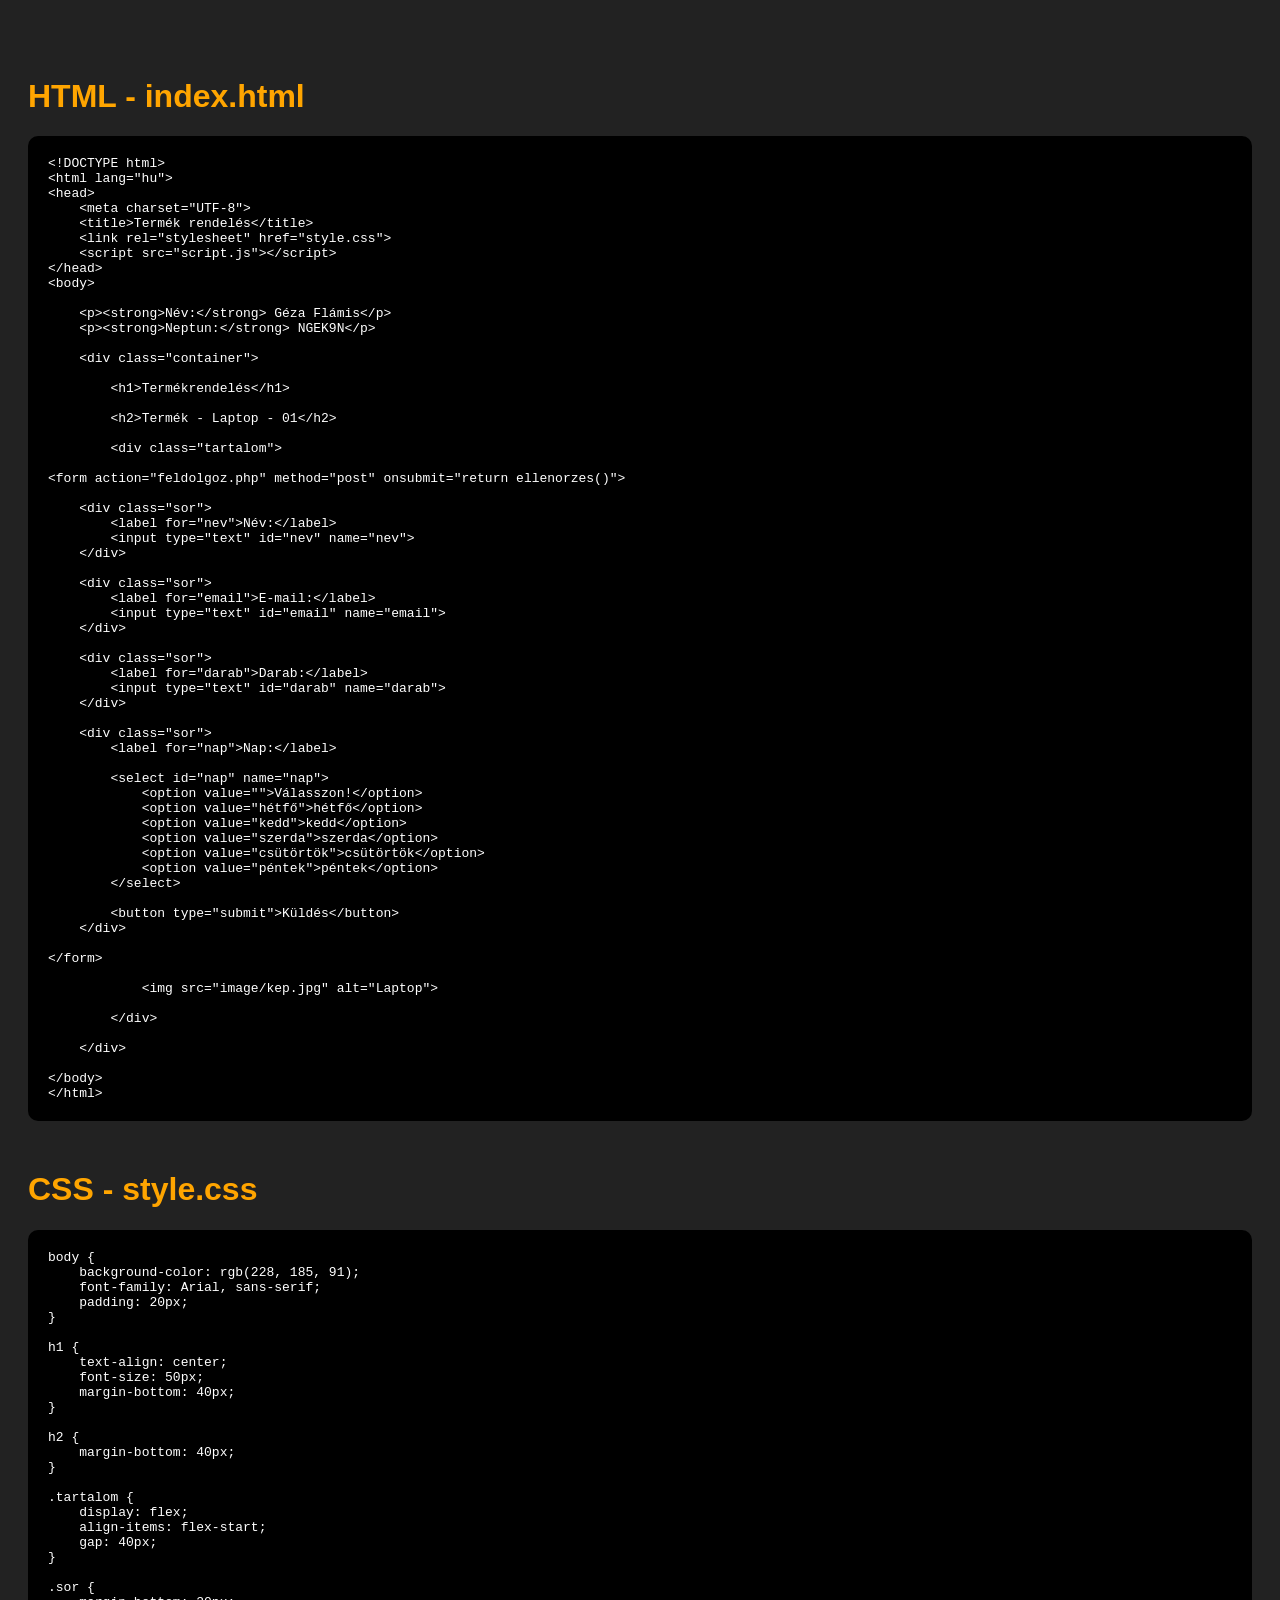
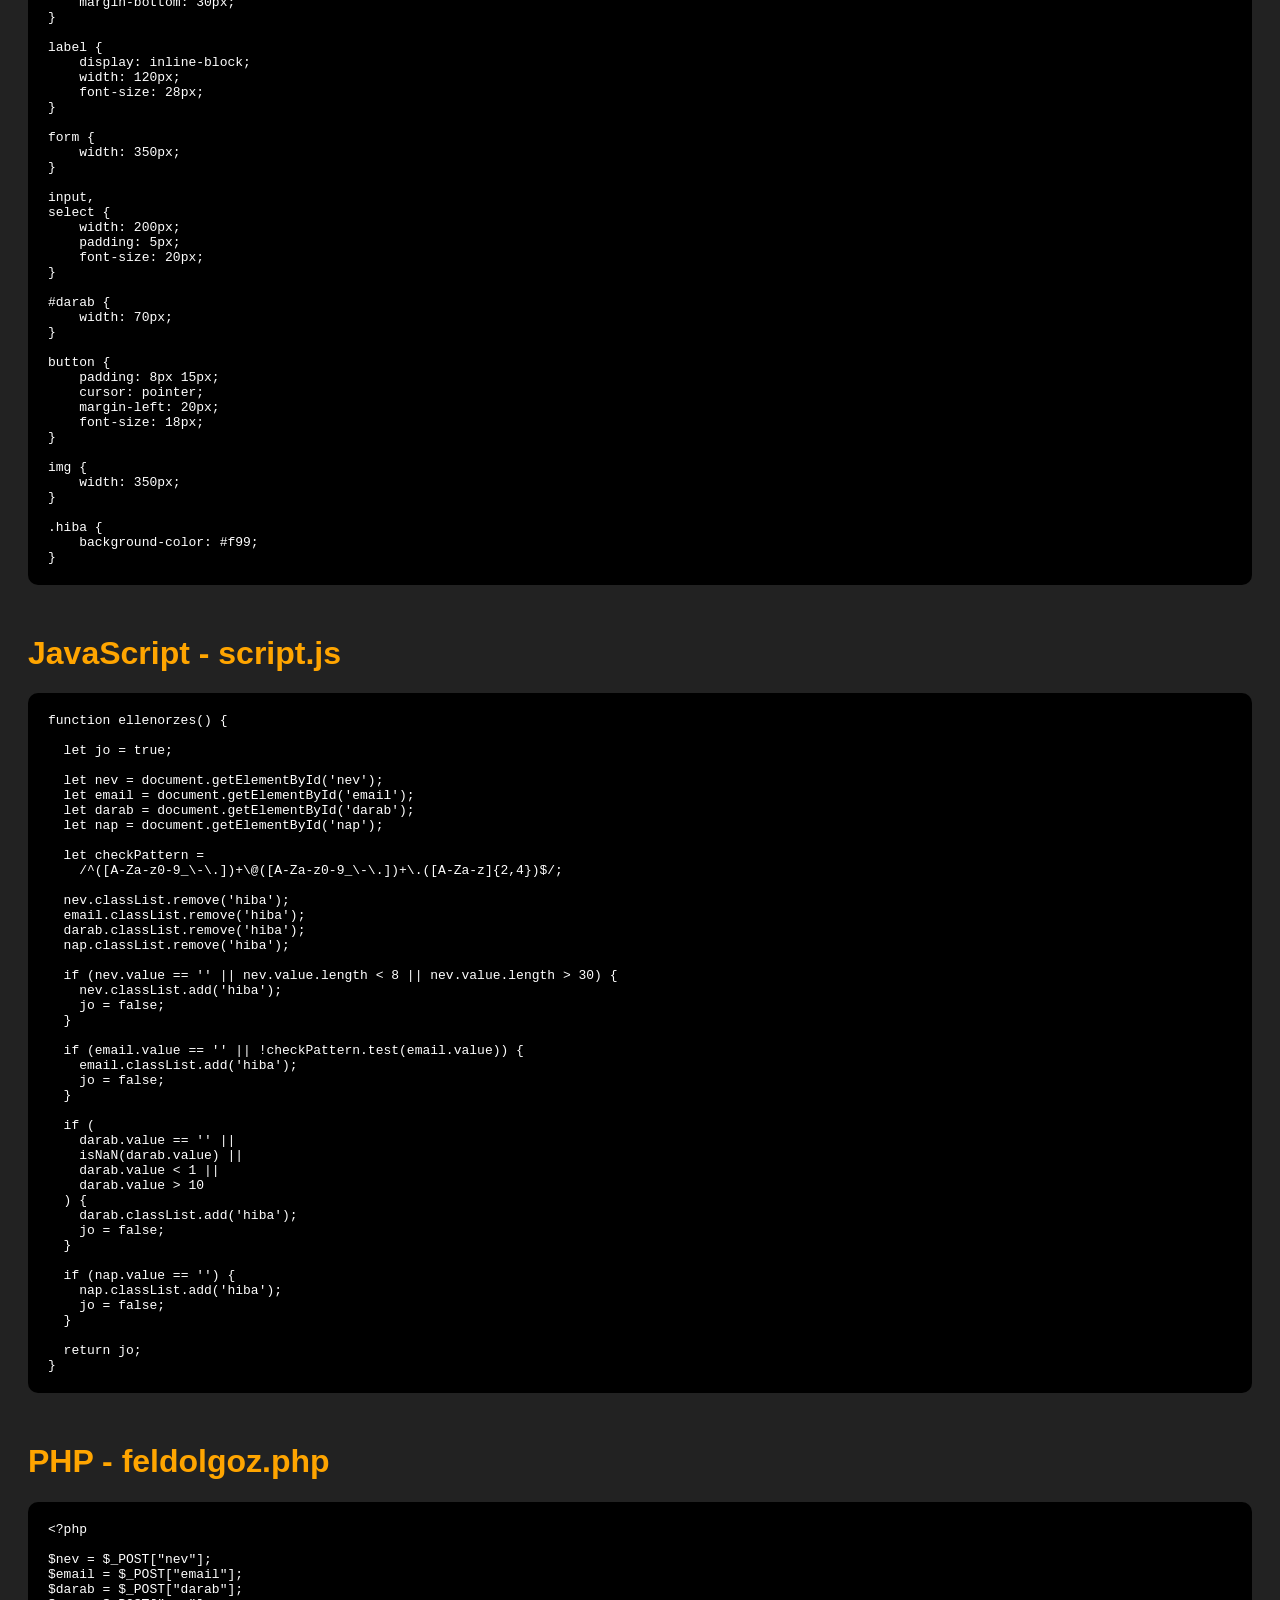
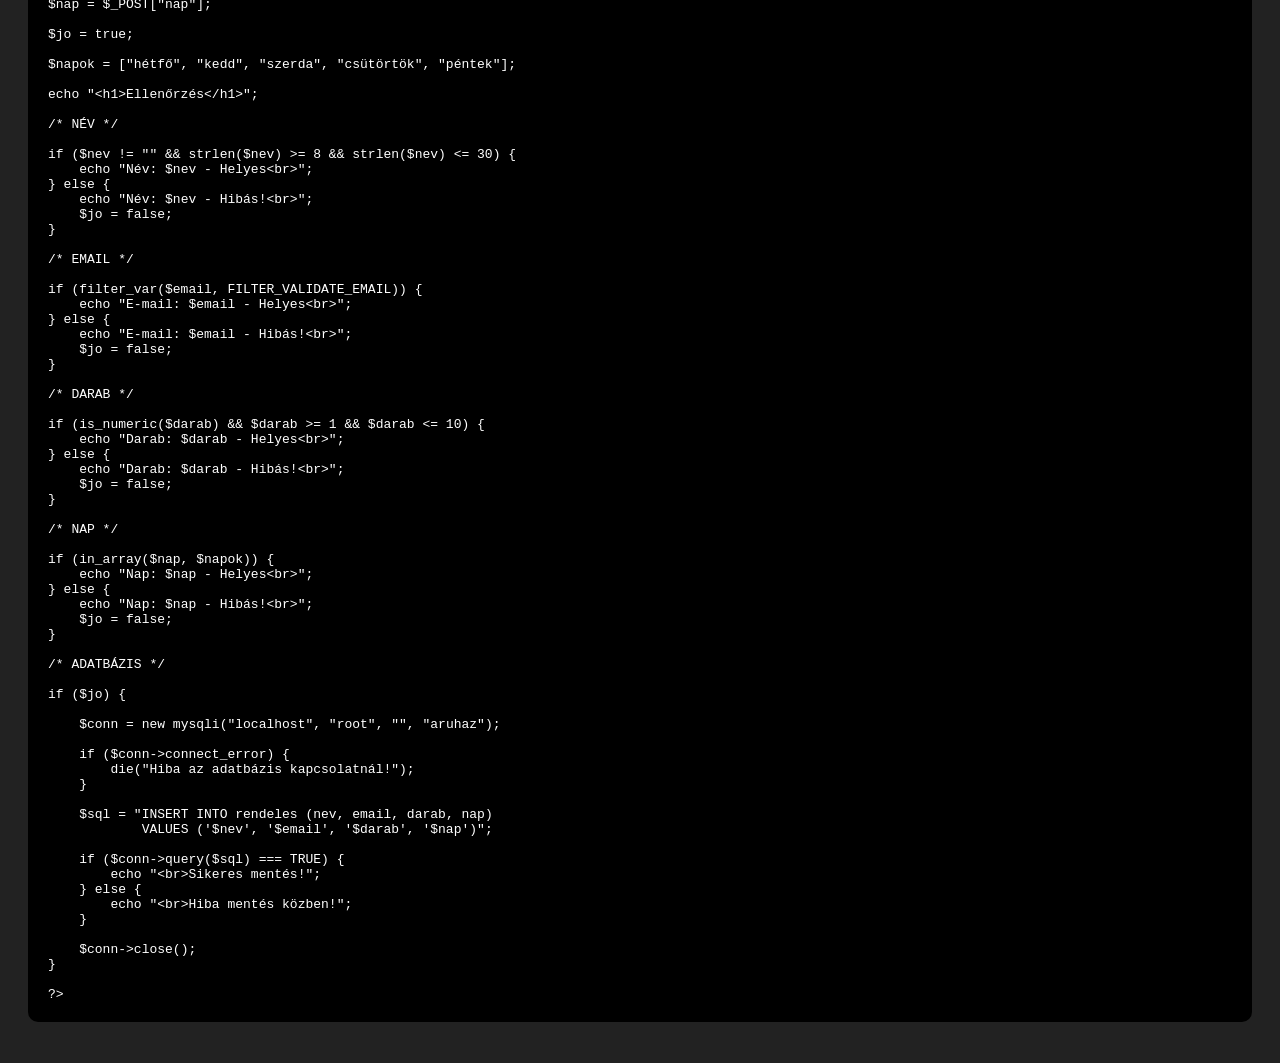
<file: index.html>
<!DOCTYPE html>
<html lang="hu">
<head>
    <meta charset="UTF-8">
    <title>ZH megoldás</title>

    <style>

        body{
            background-color: #222;
            color: white;
            font-family: Arial;
            padding: 20px;
        }

        h1{
            color: orange;
            margin-top: 50px;
        }

        pre{
            background-color: black;
            padding: 20px;
            border-radius: 10px;
            overflow-x: auto;
            white-space: pre-wrap;
        }

    </style>

</head>
<body>

<h1>HTML - index.html</h1>

<pre>
&lt;!DOCTYPE html&gt;
&lt;html lang="hu"&gt;
&lt;head&gt;
    &lt;meta charset="UTF-8"&gt;
    &lt;title&gt;Termék rendelés&lt;/title&gt;
    &lt;link rel="stylesheet" href="style.css"&gt;
    &lt;script src="script.js"&gt;&lt;/script&gt;
&lt;/head&gt;
&lt;body&gt;

    &lt;p&gt;&lt;strong&gt;Név:&lt;/strong&gt; Géza Flámis&lt;/p&gt;
    &lt;p&gt;&lt;strong&gt;Neptun:&lt;/strong&gt; NGEK9N&lt;/p&gt;
    
    &lt;div class="container"&gt;

        &lt;h1&gt;Termékrendelés&lt;/h1&gt;

        &lt;h2&gt;Termék - Laptop - 01&lt;/h2&gt;

        &lt;div class="tartalom"&gt;

&lt;form action="feldolgoz.php" method="post" onsubmit="return ellenorzes()"&gt;

    &lt;div class="sor"&gt;
        &lt;label for="nev"&gt;Név:&lt;/label&gt;
        &lt;input type="text" id="nev" name="nev"&gt;
    &lt;/div&gt;

    &lt;div class="sor"&gt;
        &lt;label for="email"&gt;E-mail:&lt;/label&gt;
        &lt;input type="text" id="email" name="email"&gt;
    &lt;/div&gt;

    &lt;div class="sor"&gt;
        &lt;label for="darab"&gt;Darab:&lt;/label&gt;
        &lt;input type="text" id="darab" name="darab"&gt;
    &lt;/div&gt;

    &lt;div class="sor"&gt;
        &lt;label for="nap"&gt;Nap:&lt;/label&gt;

        &lt;select id="nap" name="nap"&gt;
            &lt;option value=""&gt;Válasszon!&lt;/option&gt;
            &lt;option value="hétfő"&gt;hétfő&lt;/option&gt;
            &lt;option value="kedd"&gt;kedd&lt;/option&gt;
            &lt;option value="szerda"&gt;szerda&lt;/option&gt;
            &lt;option value="csütörtök"&gt;csütörtök&lt;/option&gt;
            &lt;option value="péntek"&gt;péntek&lt;/option&gt;
        &lt;/select&gt;

        &lt;button type="submit"&gt;Küldés&lt;/button&gt;
    &lt;/div&gt;

&lt;/form&gt;

            &lt;img src="image/kep.jpg" alt="Laptop"&gt;

        &lt;/div&gt;

    &lt;/div&gt;

&lt;/body&gt;
&lt;/html&gt;
</pre>

<h1>CSS - style.css</h1>

<pre>
body {
    background-color: rgb(228, 185, 91);
    font-family: Arial, sans-serif;
    padding: 20px;
}

h1 {
    text-align: center;
    font-size: 50px;
    margin-bottom: 40px;
}

h2 {
    margin-bottom: 40px;
}

.tartalom {
    display: flex;
    align-items: flex-start;
    gap: 40px;
}

.sor {
    margin-bottom: 30px;
}

label {
    display: inline-block;
    width: 120px;
    font-size: 28px;
}

form {
    width: 350px;
}

input,
select {
    width: 200px;
    padding: 5px;
    font-size: 20px;
}

#darab {
    width: 70px;
}

button {
    padding: 8px 15px;
    cursor: pointer;
    margin-left: 20px;
    font-size: 18px;
}

img {
    width: 350px;
}

.hiba {
    background-color: #f99;
}
</pre>

<h1>JavaScript - script.js</h1>

<pre>
function ellenorzes() {

  let jo = true;

  let nev = document.getElementById('nev');
  let email = document.getElementById('email');
  let darab = document.getElementById('darab');
  let nap = document.getElementById('nap');

  let checkPattern =
    /^([A-Za-z0-9_\-\.])+\@([A-Za-z0-9_\-\.])+\.([A-Za-z]{2,4})$/;

  nev.classList.remove('hiba');
  email.classList.remove('hiba');
  darab.classList.remove('hiba');
  nap.classList.remove('hiba');

  if (nev.value == '' || nev.value.length < 8 || nev.value.length > 30) {
    nev.classList.add('hiba');
    jo = false;
  }

  if (email.value == '' || !checkPattern.test(email.value)) {
    email.classList.add('hiba');
    jo = false;
  }

  if (
    darab.value == '' ||
    isNaN(darab.value) ||
    darab.value < 1 ||
    darab.value > 10
  ) {
    darab.classList.add('hiba');
    jo = false;
  }

  if (nap.value == '') {
    nap.classList.add('hiba');
    jo = false;
  }

  return jo;
}
</pre>

<h1>PHP - feldolgoz.php</h1>

<pre>
&lt;?php

$nev = $_POST["nev"];
$email = $_POST["email"];
$darab = $_POST["darab"];
$nap = $_POST["nap"];

$jo = true;

$napok = ["hétfő", "kedd", "szerda", "csütörtök", "péntek"];

echo "&lt;h1&gt;Ellenőrzés&lt;/h1&gt;";

/* NÉV */

if ($nev != "" && strlen($nev) >= 8 && strlen($nev) <= 30) {
    echo "Név: $nev - Helyes&lt;br&gt;";
} else {
    echo "Név: $nev - Hibás!&lt;br&gt;";
    $jo = false;
}

/* EMAIL */

if (filter_var($email, FILTER_VALIDATE_EMAIL)) {
    echo "E-mail: $email - Helyes&lt;br&gt;";
} else {
    echo "E-mail: $email - Hibás!&lt;br&gt;";
    $jo = false;
}

/* DARAB */

if (is_numeric($darab) && $darab >= 1 && $darab <= 10) {
    echo "Darab: $darab - Helyes&lt;br&gt;";
} else {
    echo "Darab: $darab - Hibás!&lt;br&gt;";
    $jo = false;
}

/* NAP */

if (in_array($nap, $napok)) {
    echo "Nap: $nap - Helyes&lt;br&gt;";
} else {
    echo "Nap: $nap - Hibás!&lt;br&gt;";
    $jo = false;
}

/* ADATBÁZIS */

if ($jo) {

    $conn = new mysqli("localhost", "root", "", "aruhaz");

    if ($conn-&gt;connect_error) {
        die("Hiba az adatbázis kapcsolatnál!");
    }

    $sql = "INSERT INTO rendeles (nev, email, darab, nap)
            VALUES ('$nev', '$email', '$darab', '$nap')";

    if ($conn-&gt;query($sql) === TRUE) {
        echo "&lt;br&gt;Sikeres mentés!";
    } else {
        echo "&lt;br&gt;Hiba mentés közben!";
    }

    $conn-&gt;close();
}

?&gt;
</pre>

</body>
</html>
</file>
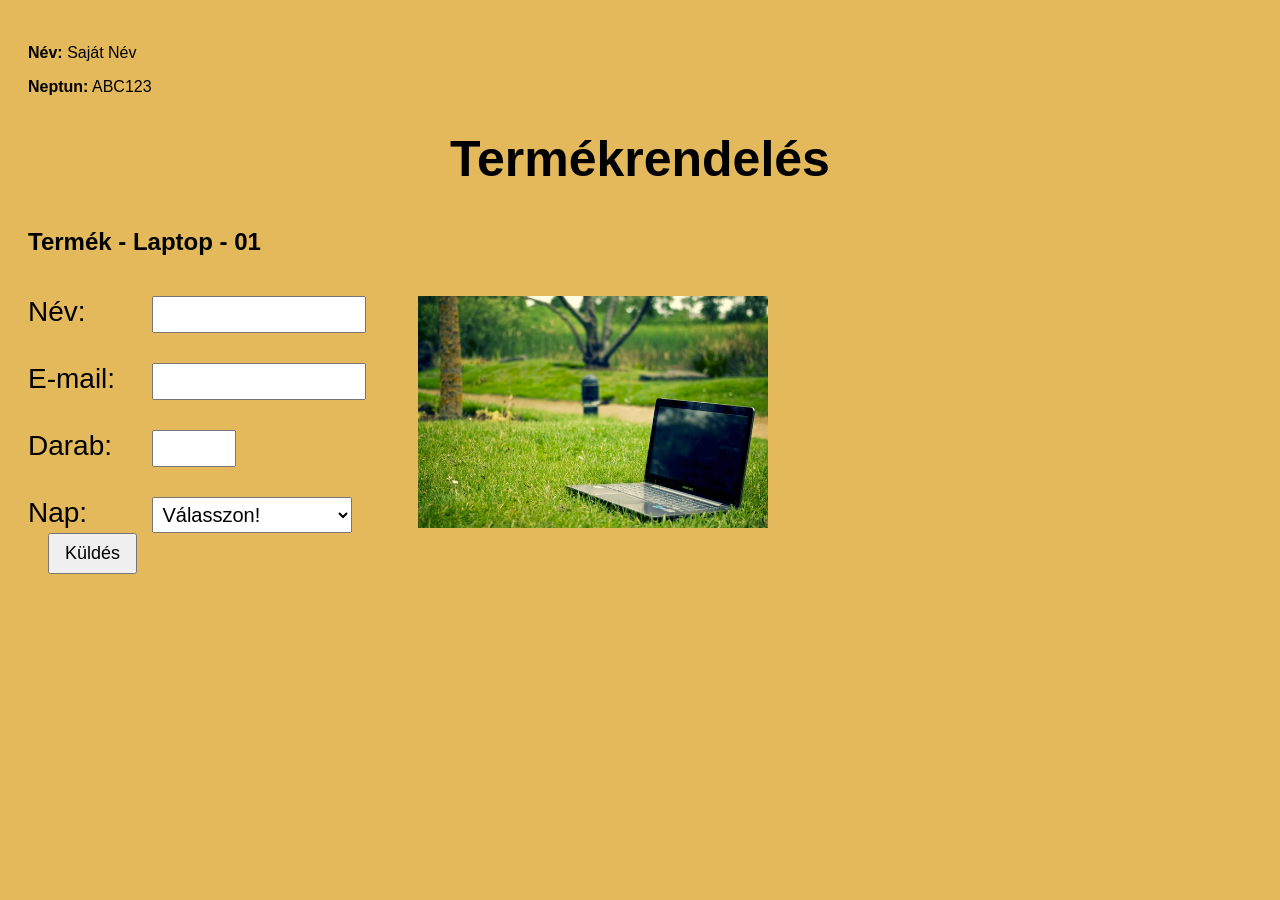
<file: zh_test/index.html>
<!DOCTYPE html>
<html lang="hu">
<head>
    <meta charset="UTF-8">
    <title>Termék rendelés</title>
    <link rel="stylesheet" href="style.css">
    <script src="script.js"></script>
</head>
<body>
    <p><strong>Név:</strong> Saját Név</p>
    <p><strong>Neptun:</strong> ABC123</p>

    <div class="container">

        <h1>Termékrendelés</h1>

        <h2>Termék - Laptop - 01</h2>

        <div class="tartalom">

<form action="feldolgoz.php" method="post" onsubmit="return ellenorzes()">

    <div class="sor">
        <label for="nev">Név:</label>
        <input type="text" id="nev" name="nev">
    </div>

    <div class="sor">
        <label for="email">E-mail:</label>
        <input type="text" id="email" name="email">
    </div>

    <div class="sor">
        <label for="darab">Darab:</label>
        <input type="text" id="darab" name="darab">
    </div>

    <div class="sor">
        <label for="nap">Nap:</label>

        <select id="nap" name="nap">
            <option value="">Válasszon!</option>
            <option value="hétfő">hétfő</option>
            <option value="kedd">kedd</option>
            <option value="szerda">szerda</option>
            <option value="csütörtök">csütörtök</option>
            <option value="péntek">péntek</option>
        </select>

        <button type="submit">Küldés</button>
    </div>

</form>
            <img src="image/kep.jpg" alt="Laptop">

        </div>

    </div>

</body>
</html>
</file>
<file: zh_test/style.css>
body {
    background-color: rgb(228, 185, 91);
    font-family: Arial, sans-serif;
    padding: 20px;
}

h1 {
    text-align: center;
    font-size: 50px;
    margin-bottom: 40px;
}

h2 {
    margin-bottom: 40px;
}

.tartalom {
    display: flex;
    align-items: flex-start;
    gap: 40px;
}

.sor {
    margin-bottom: 30px;
}

label {
    display: inline-block;
    width: 120px;
    font-size: 28px;
}

form {
    width: 350px;
}

input,
select {
    width: 200px;
    padding: 5px;
    font-size: 20px;
}

#darab {
    width: 70px;
}

button {
    padding: 8px 15px;
    cursor: pointer;
    margin-left: 20px;
    font-size: 18px;
}

img {
    width: 350px;
}

.hiba {
    background-color: #f99;
}
</file>
